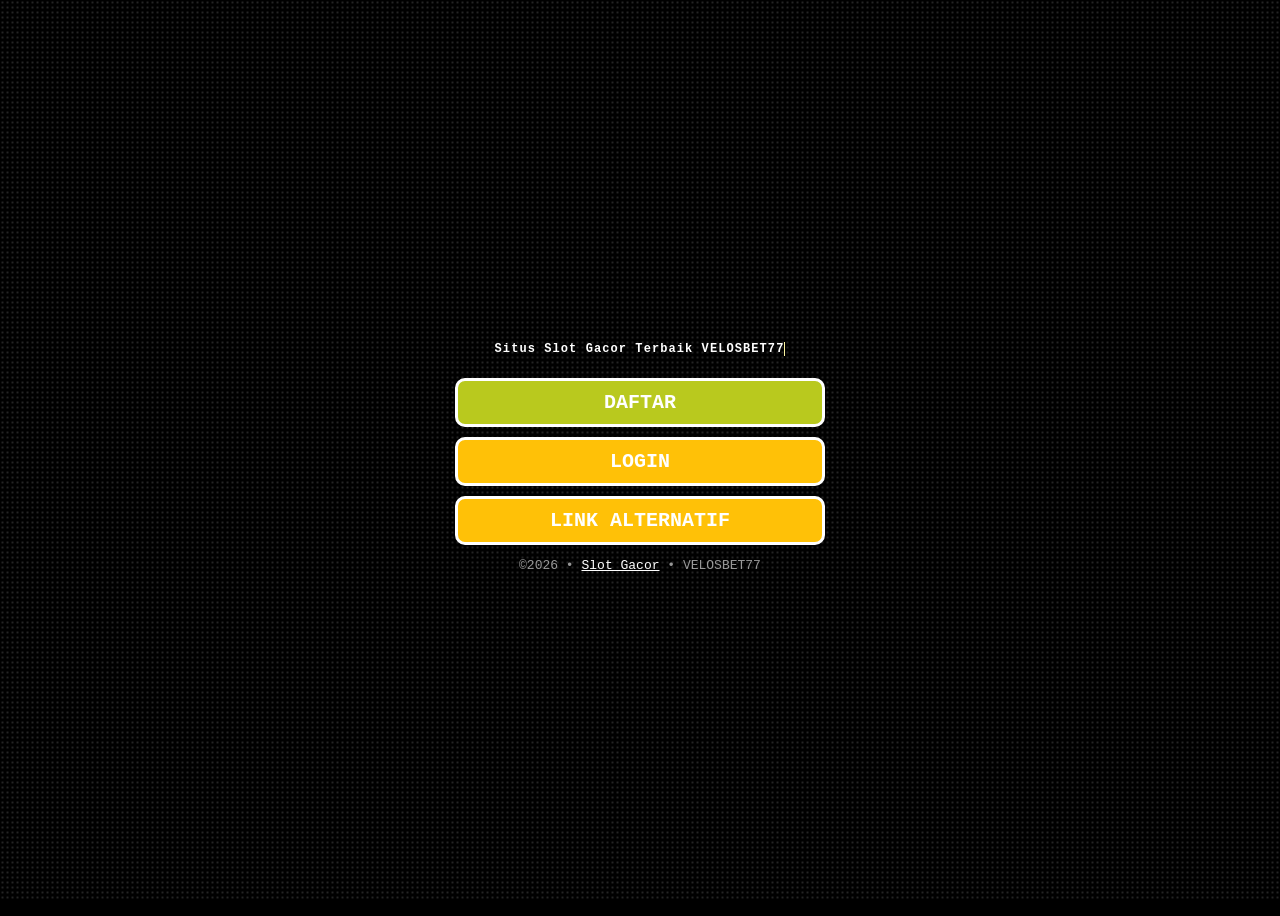
<file: amp/index.html>
<!DOCTYPE html>
<html amp lang="en-ID">
<head>
   <meta charset="utf-8" />
   <meta name="viewport" content="width=device-width, initial-scale=1.0" />
   <title>VELOSBET77 $ Login Link Situs Slot Gacor 777 Malam Ini Resmi Dari Server Dana Toto</title>
   <meta name="description" content="VELOSBET77 adalah permainan slot online terbaru dengan akses login & daftar slot gacor 777 terbaik di Indonesia malam ini bisa mendapatkan kesempatan jackpot maxwin dari server MPO Dana Toto , apk rtp slot terpecaya sekarang hanya bermodal deposit 5000 atau 5k saja." />
   <meta name="robots" content="index,follow" />
   <link href="https://takenupload.com/69c0f56935975" rel="shortcut icon" type="image/x-icon" />
   <link rel="canonical" href="https://store.dzejes.cz/" />
   <meta property="og:url" content="https://store.dzejes.cz/" />
   <meta property="og:site_name" content="VELOSBET77" />
   <meta property="og:image:alt" content="VELOSBET77" />
   <meta property="og:image" content="https://store.dzejes.cz//banner-1.jpg" />
   <link rel="preload" as="script" href="https://cdn.ampproject.org/v0.js" />
   <script async src="https://cdn.ampproject.org/v0.js"></script>
   <style amp-boilerplate>
      body {
         -webkit-animation: -amp-start 8s steps(1, end) 0s 1 normal both;
         -moz-animation: -amp-start 8s steps(1, end) 0s 1 normal both;
         -ms-animation: -amp-start 8s steps(1, end) 0s 1 normal both;
         animation: -amp-start 8s steps(1, end) 0s 1 normal both
      }

      @-webkit-keyframes -amp-start {
         from {
            visibility: hidden
         }

         to {
            visibility: visible
         }
      }

      @-moz-keyframes -amp-start {
         from {
            visibility: hidden
         }

         to {
            visibility: visible
         }
      }

      @-ms-keyframes -amp-start {
         from {
            visibility: hidden
         }

         to {
            visibility: visible
         }
      }

      @-o-keyframes -amp-start {
         from {
            visibility: hidden
         }

         to {
            visibility: visible
         }
      }

      @keyframes -amp-start {
         from {
            visibility: hidden
         }

         to {
            visibility: visible
         }
      }
   </style>
   <noscript>
      <style amp-boilerplate>
         body {
            -webkit-animation: none;
            -moz-animation: none;
            -ms-animation: none;
            animation: none
         }
      </style>
   </noscript>

   <style amp-custom>
      * {
         box-sizing: border-box;
      }

      body {
         font-family: monospace;
         position: relative;
         background: #000000;
         background-image: radial-gradient(#242424 5%, transparent 50%);
         background-size: 5px 5px;
         background-attachment: fixed;
      }

      .container {
         max-width: 400px;
         height: 100vh;
         margin: 0 auto;
         padding: 15px;
         display: flex;
         flex-direction: column;
         justify-content: center;
         overflow: hidden;
      }

      .welcome {
         max-width: 350px;
         margin: 0 auto;
      }

      .welcome h3 {
         font-size: 12px;
         color: #fff;
         overflow: hidden;
         border-right: .15em solid #fbf4a0;
         /* The typwriter cursor */
         white-space: nowrap;
         letter-spacing: .09em;
         animation: typing 3.5s steps(40, end), blink-caret .75s step-end infinite;
      }

      @keyframes typing {
         from {
            width: 0
         }

         to {
            width: 100%
         }
      }

      @keyframes blink-caret {

         from,
         to {
            border-color: transparent
         }

         50% {
            border-color: #fbf4a0;
         }
      }

      .banner {
         border-radius: 10px;
      }

      .btn-login {
         padding: 10px;
         color: #ffffff;
         font-size: 20px;
         font-weight: bold;
         text-decoration: none;
         text-align: center;
         background: linear-gradient(to bottom, #b9c91e 100%, rgb(0, 255, 221) 0%);
         border: 3px solid rgb(255, 255, 255);
         margin-top: 10px;
         border-radius: 10px;
         position: relative;
         z-index: 2;
      }

      .btn-daftar {
         padding: 10px;
         color: #fff;
         font-size: 20px;
         font-weight: bold;
         text-decoration: none;
         text-align: center;
         background: linear-gradient(to bottom, #ffc107 100%, rgb(255, 165, 0) 0%);
         border: 3px solid rgb(255, 255, 255);
         margin-top: 10px;
         border-radius: 10px;
         position: relative;
         z-index: 2;
      }

      .copyright {
         text-align: center;
         color: #ffffff96;
      }

      .nagaterbang {
         position: fixed;
         z-index: 1;
         left: 0;
         right: 0;
         top: 0;
         bottom: 0;
         margin: auto;
      }
   </style>
</head>

<body>
   <div class="container">
      <header>
         <center><a href="https://sflink.my/velosbet77cuan" rel="nofollow noreferrer noopener"><amp-img id="image"
                  class="animated tada infinite slower" src="https://store.dzejes.cz//TERPECAYA%20(6).gif"
                  alt="VELOSBET77" width="300" height="100" layout="intrinsic"></amp-img></a>
      </header>
      <div class="welcome">
         <h3>Situs Slot Gacor Terbaik VELOSBET77</h3>
      </div>

      <amp-img
         src="https://store.dzejes.cz//banner-1.jpg"
         width="500" height="500" layout="intrinsic" class="banner"></amp-img>

      <a href="https://sflink.my/velosbet77cuan" rel="nofollow noreferrer noopener"
         role="button" class="btn-login">DAFTAR</a>
      <a href="https://sflink.my/velosbet77cuan" rel="nofollow noreferrer noopener"
         role="button" class="btn-daftar">LOGIN</a>
      <a href="https://sflink.my/velosbet77cuan" rel="nofollow noreferrer noopener"
         role="button" class="btn-daftar">LINK ALTERNATIF</a>
		 

      <p class="copyright">©2026 • <a style="color: #ffffff;" href="#">Slot Gacor</a> • VELOSBET77</p>
   </div>
   
</body>
</html>
</file>
